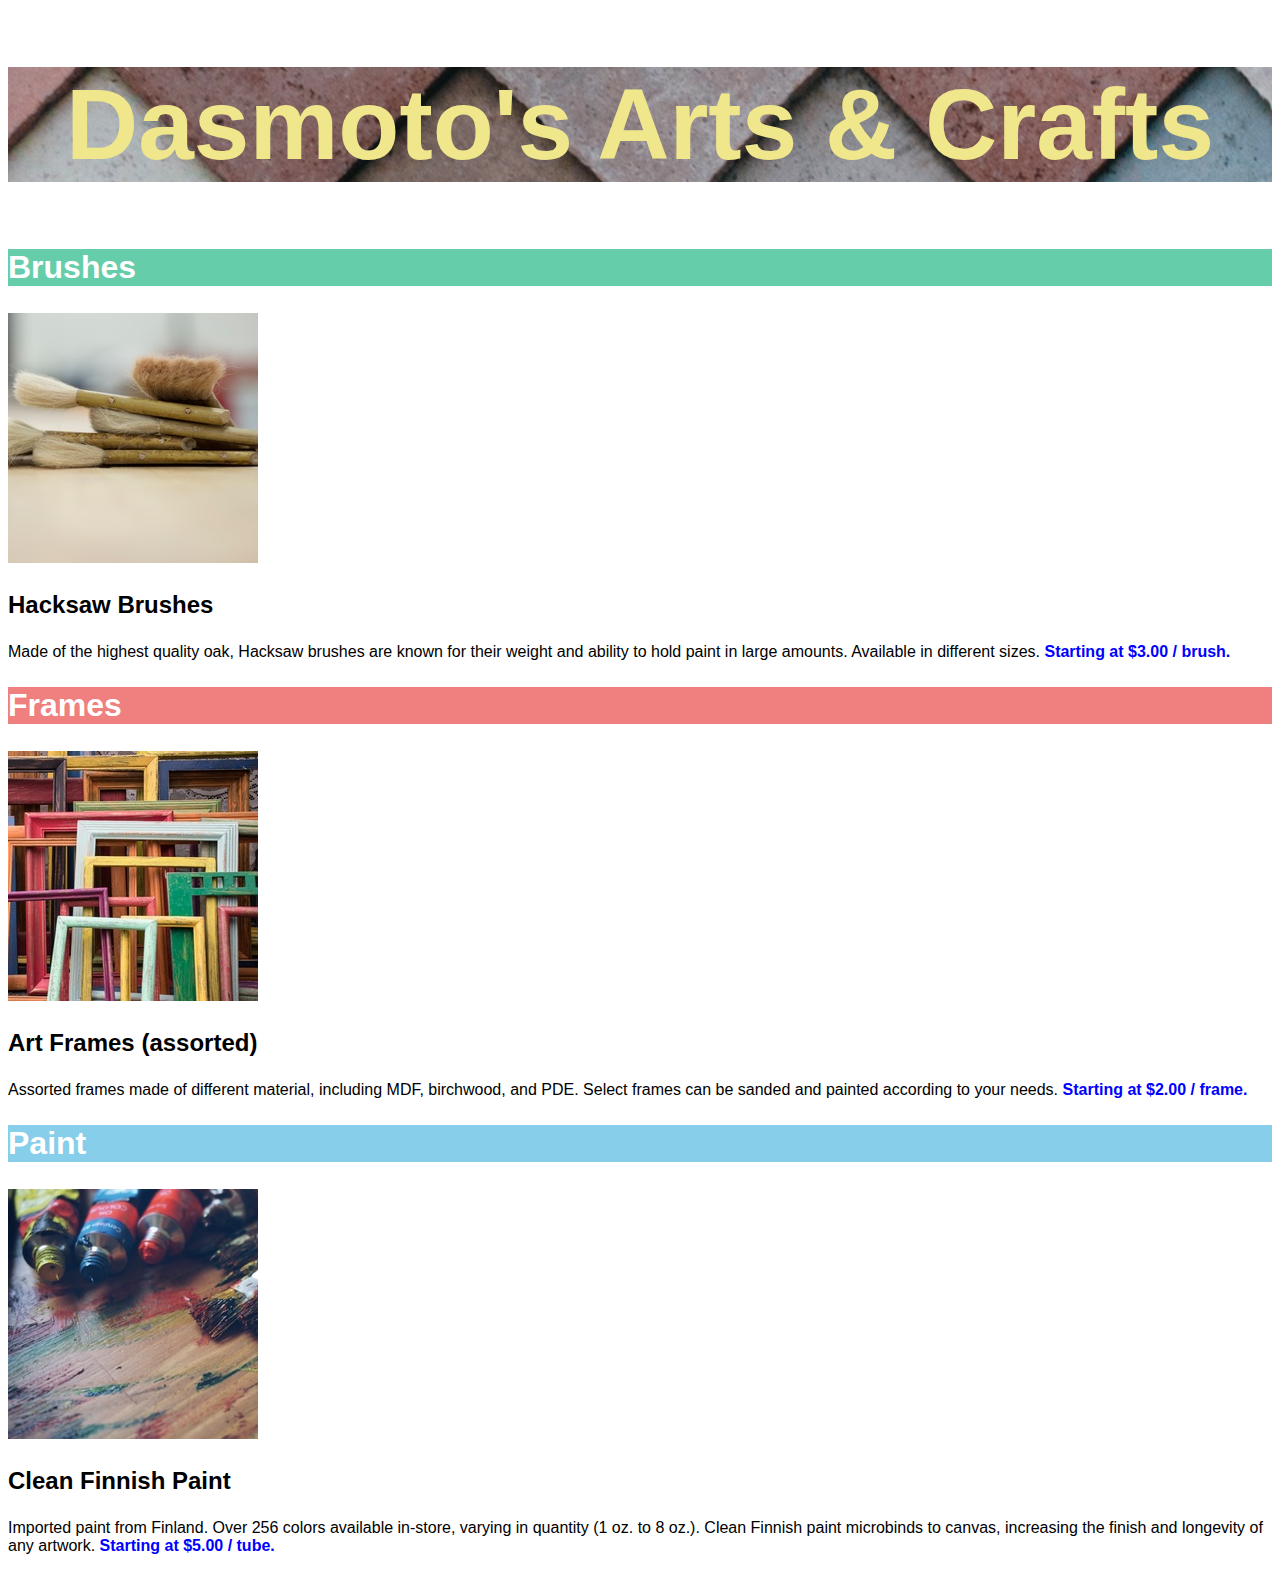
<file: DasmotosArts/index.html>
<!DOCTYPE html>
<html>

<head>
    <title>Dasmoto's Arts & Crafts</title>
    <meta charset="UTF-8">
    <meta name="viewport" content="width=device-width, initial-scale=1">
    <link href="resources/css/style.css" rel="stylesheet">
    <!--favicon-->
    <link href="https://production.cdmycdn.com/favicon.ico" rel="shortcut icon" type="image/x-icon" />
</head>

<body>
    <h1>Dasmoto's Arts & Crafts</h1>
    <h2 id="brush">Brushes</h2>
    <img src="resources/css/hacksaw.jpeg" />
    <h3>Hacksaw Brushes</h3>
    <p>Made of the highest quality oak, Hacksaw brushes are known for their weight and ability to hold paint in large amounts. Available in different sizes. <span id="price">Starting at $3.00 / brush.</span></p>

    <h2 id="frame">Frames</h2>
    <img src="resources/css/frames.jpeg" />
    <h3>Art Frames (assorted)</h3>
    <p>Assorted frames made of different material, including MDF, birchwood, and PDE. Select frames can be sanded and painted according to your needs. <span id="price">Starting at $2.00 / frame.</span></p>

    <h2 id="paint">Paint</h2>
    <img src="resources/css/finnish.jpeg" />
    <h3>Clean Finnish Paint</h3>
    <p>Imported paint from Finland. Over 256 colors available in-store, varying in quantity (1 oz. to 8 oz.). Clean Finnish paint microbinds to canvas, increasing the finish and longevity of any artwork. <span id="price">Starting at $5.00 / tube.</span></p>
</body>

</html>
</file>
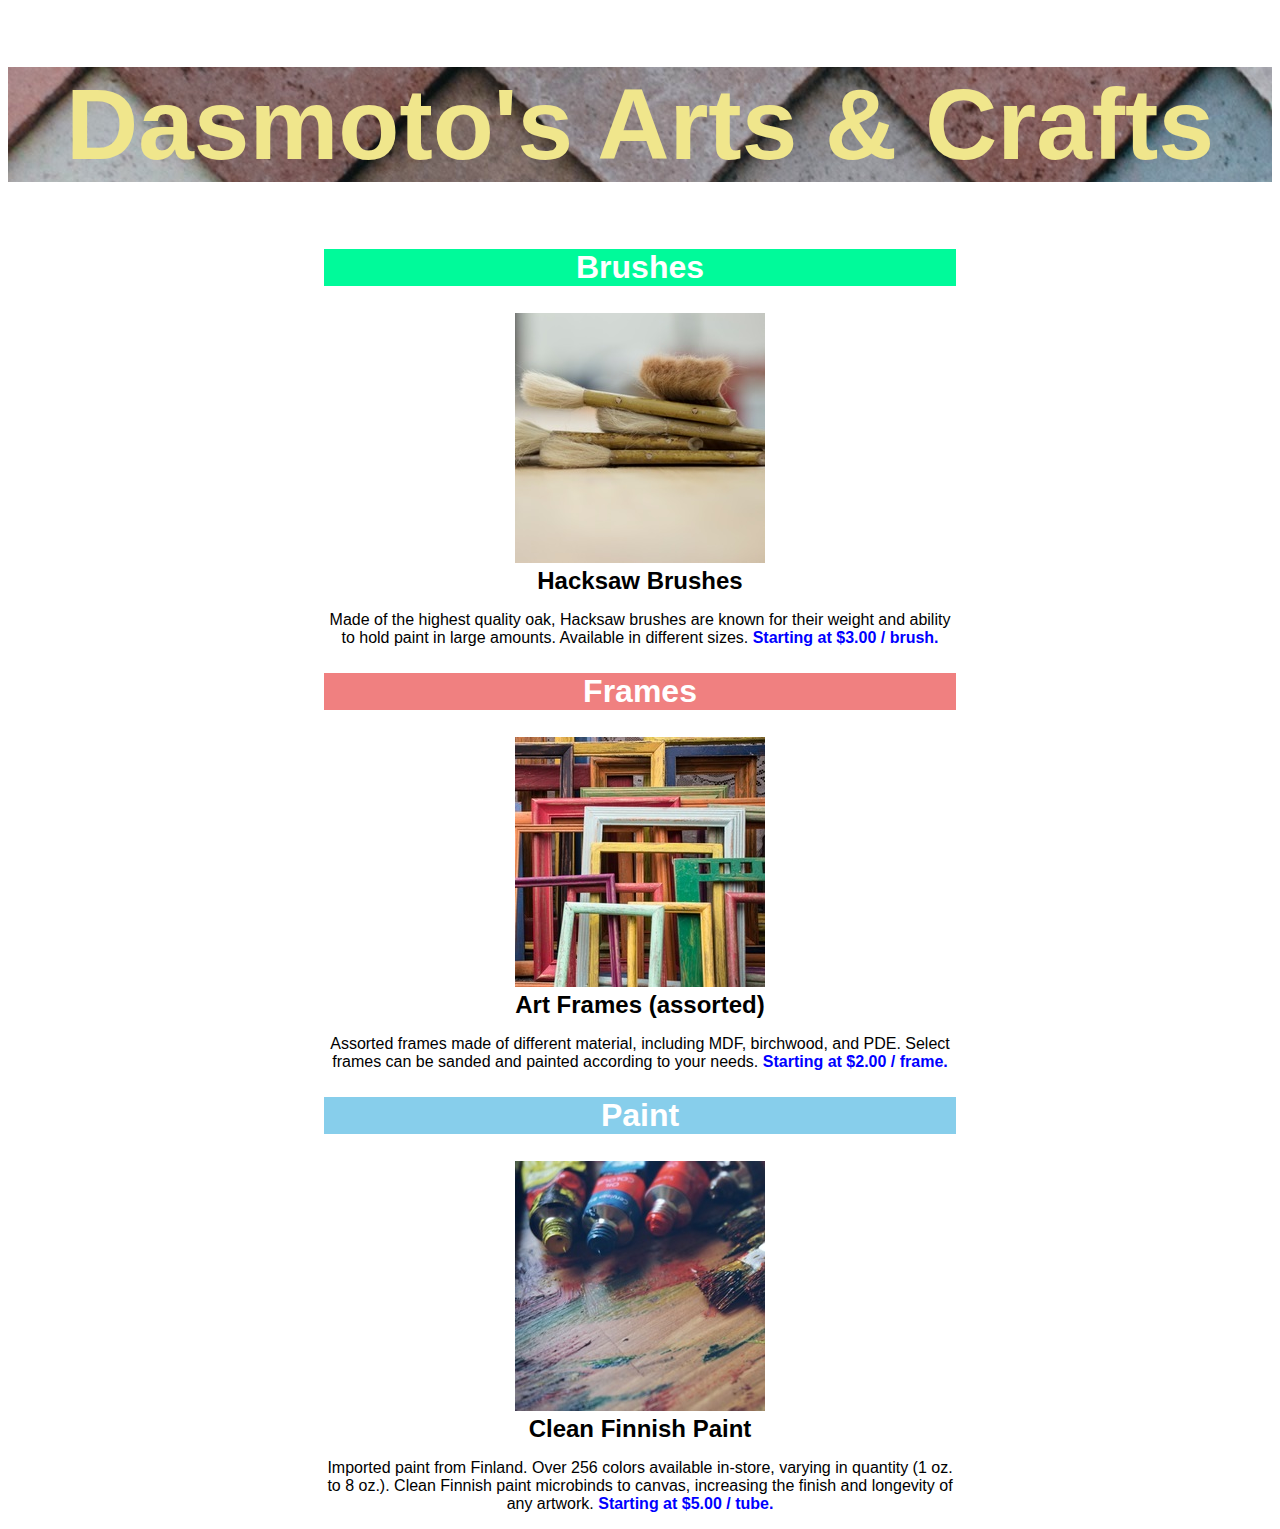
<file: DasmotosArts_Corrected/index.html>
<!--Corrected Version Dasmoto's Arts &amp Crafts-->
<!DOCTYPE html>
<html>

<head>
    <!--I have used &amp to escape an ampersand-->
    <title>Dasmoto's Arts &amp Crafts</title>
    <meta charset="UTF-8">
    <meta name="viewport" content="width=device-width, initial-scale=1">
    <link href="resources/css/style.css" rel="stylesheet">
    <!--favicon-->
    <link href="resources/images/favicon.ico" rel="shortcut icon" type="image/x-icon" />
</head>

<body>
    <h1>Dasmoto's Arts &amp Crafts</h1>
    <!--item Brushes-->
    <div class="items">
        <h2 id="brush">Brushes</h2>
        <img src="resources/images/hacksaw.jpeg" />
        <h3>Hacksaw Brushes</h3>
        <p>Made of the highest quality oak, Hacksaw brushes are known for their weight and ability to hold paint in large amounts. Available in different sizes. <span class="price">Starting at $3.00 / brush.</span></p>
    </div>
    <!--item Frames-->
    <div class="items">
        <h2 id="frame">Frames</h2>
        <img src="resources/images/frames.jpeg" />
        <h3>Art Frames (assorted)</h3>
        <p>Assorted frames made of different material, including MDF, birchwood, and PDE. Select frames can be sanded and painted according to your needs. <span class="price">Starting at $2.00 / frame.</span></p>
    </div>
    <!--item Paint-->
    <div class="items">
        <h2 id="paint">Paint</h2>
        <img src="resources/images/finnish.jpeg" />
        <h3>Clean Finnish Paint</h3>
        <p>Imported paint from Finland. Over 256 colors available in-store, varying in quantity (1 oz. to 8 oz.). Clean Finnish paint microbinds to canvas, increasing the finish and longevity of any artwork. <span class="price">Starting at $5.00 / tube.</span></p>
    </div>
</body>

</html>
</file>
<file: DasmotosArts/resources/css/style.css>
body {
    font-family: Helvetica;
}

h1 {
    font-size: 100px;
    font-weight: bold;
    color: khaki;
    text-align: center;
    background-image: url("pattern.jpeg");
}

h2 {
    font-size: 32px;
    font-weight: bold;
    color: white;
}

h3 {
    font-size: 24px;
    font-weight: bold;
    color: black;
}

p {
    font-size: 16px;
}

#brush {
    background-color: mediumaquamarine;
}

#frame {
    background-color: lightcoral;
}

#paint {
    background-color: skyblue;
}

#price {
    font-family: Helvetica;
    font-weight: bold;
    color: blue;
}
</file>
<file: DasmotosArts_Corrected/resources/css/style.css>
/*css rule for page's body*/

body {
    font-family: Helvetica;
}


/*css rule h1 heading describes the main page's heading*/

h1 {
    font-size: 100px;
    font-weight: bold;
    color: khaki;
    text-align: center;
    background-image: url("../images/pattern.jpeg");
}


/*css rule h2 heading for all cetegory items*/

h2 {
    font-size: 32px;
    font-weight: bold;
    color: white;
}


/*css rule h3 heading below every image product*/

h3 {
    margin: auto;
    font-size: 24px;
    font-weight: bold;
    color: black;
}

p {
    font-size: 16px;
}


/*css rule for h2 Brushes background color*/

#brush {
    background-color: mediumspringgreen;
}


/*css rule for h2 Frames background color*/

#frame {
    background-color: lightcoral;
}


/*css rule for h2 Paint background color*/

#paint {
    background-color: skyblue;
}


/*I have made price a .class instead of #id
css rule for prices in each product*/

.price {
    font-family: Helvetica;
    font-weight: bold;
    color: blue;
}


/*I have added item class to evry div block
*css rule for div blocks describing each product item*/

.items {
    margin: auto;
    padding: 0px;
    text-align: center;
    max-width: 50%;
}
</file>
